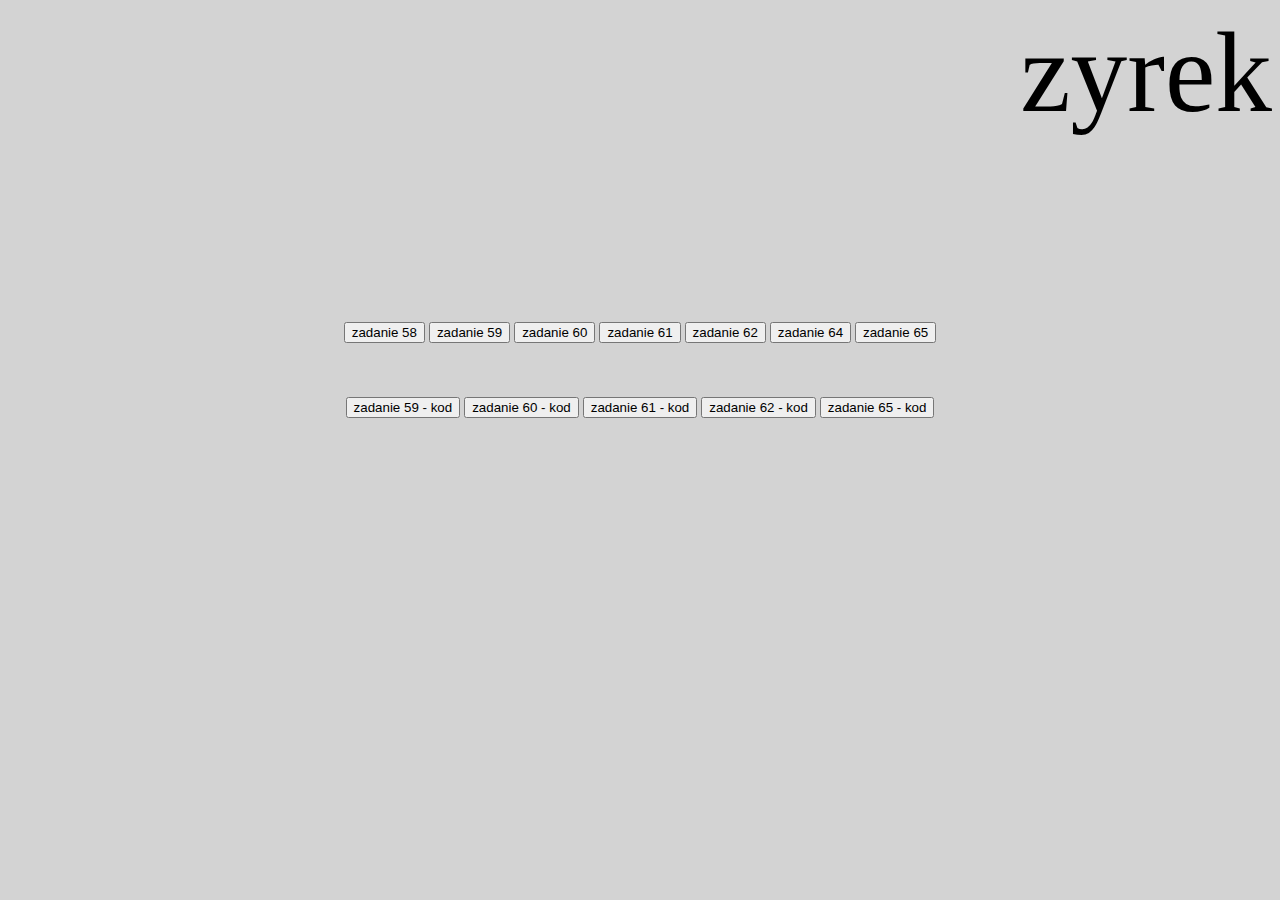
<file: index.html>
<html>
	<head>  
		<title></title>         
		<style>
		body {background-color:lightgrey;}

		</style>		
		<script language="JavaScript">             
			function WinOpen_zyrek_z58()                
			{ 
window.open("zadanie58_zyrek.html","zadanie58");               
			}      
				
			function WinOpen_zyrek_z59()                
			{ 
window.open("zadanie59_zyrek.html","zadanie59");               
			}     
			
			function WinOpen_zyrek_z60()
			{
window.open("zadanie60_zyrek.html","zadanie60");			
			}
			function WinOpen_zyrek_z61()
			{
window.open("zadanie61_zyrek.html","zadanie61");			
			}
			function WinOpen_zyrek_z62()
			{
window.open("zadanie62_zyrek.html","zadanie62");			
			}			

			function WinOpen_zyrek_z64()
			{
window.open("zadanie64_zyrek.html","zadanie64");			
			}		
			}			
			function WinOpen_zyrek_z59_kod()                
			{ 
window.open("zadanie59_zyrek_kod_kod.html","zadanie59_kod");               
			}     
						
			function WinOpen_zyrekk_z60_kod_z60_kod()
			{
window.open("zadanie60_zyrek_kod_kod.html","zadanie60_kod");			
			}	
			function WinOpen_zyrek_z61_kod()
			{
window.open("zadanie61_zyrek_kod_kod.html","zadanie61_kod");			
			}	
			function WinOpen_zyrek_z62_kod()
			{
window.open("zadanie62_zyrek_kod_kod.html","zadanie62_kod");			
			}	
			
	
		</script>       
	</head> 
<body>    
	<form>        
		<p align="right" style="font-size:3cm"> zyrek </p><br><br><br>
		<p align="center">
		<input type="button" name="button" value="zadanie 58" onclick="WinOpen_zyrek_z58(' ')">    
		<input type="button" name="button" value="zadanie 59" onclick="WinOpen_zyrek_z59(' ')"> 
		<input type="button" name="button" value="zadanie 60" onclick="WinOpen_zyrek_z60(' ')">
		<input type="button" name="button" value="zadanie 61" onclick="WinOpen_zyrek_z61(' ')">
		<input type="button" name="button" value="zadanie 62" onclick="WinOpen_zyrek_z62(' ')">
		<input type="button" name="button" value="zadanie 64" onclick="WinOpen_zyrek_z64(' ')">
		<input type="button" name="button" value="zadanie 65" onclick="WinOpen_zyrek_z65(' ')">
		<br> <br><br> <br>
		<input type="button" name="button" value="zadanie 59 - kod" onclick="WinOpen_zyrek_z59_kod(' ')">
		<input type="button" name="button" value="zadanie 60 - kod" onclick="WinOpen_zyrek_z60_kod(' ')">
		<input type="button" name="button" value="zadanie 61 - kod" onclick="WinOpen_zyrek_z61_kod(' ')">
		<input type="button" name="button" value="zadanie 62 - kod" onclick="WinOpen_zyrek_z62_kod(' ')">
		<input type="button" name="button" value="zadanie 65 - kod" onclick="WinOpen_zyrek_z65_kod(' ')">
		</p>
	</form> 
</body> 
</html>
</file>
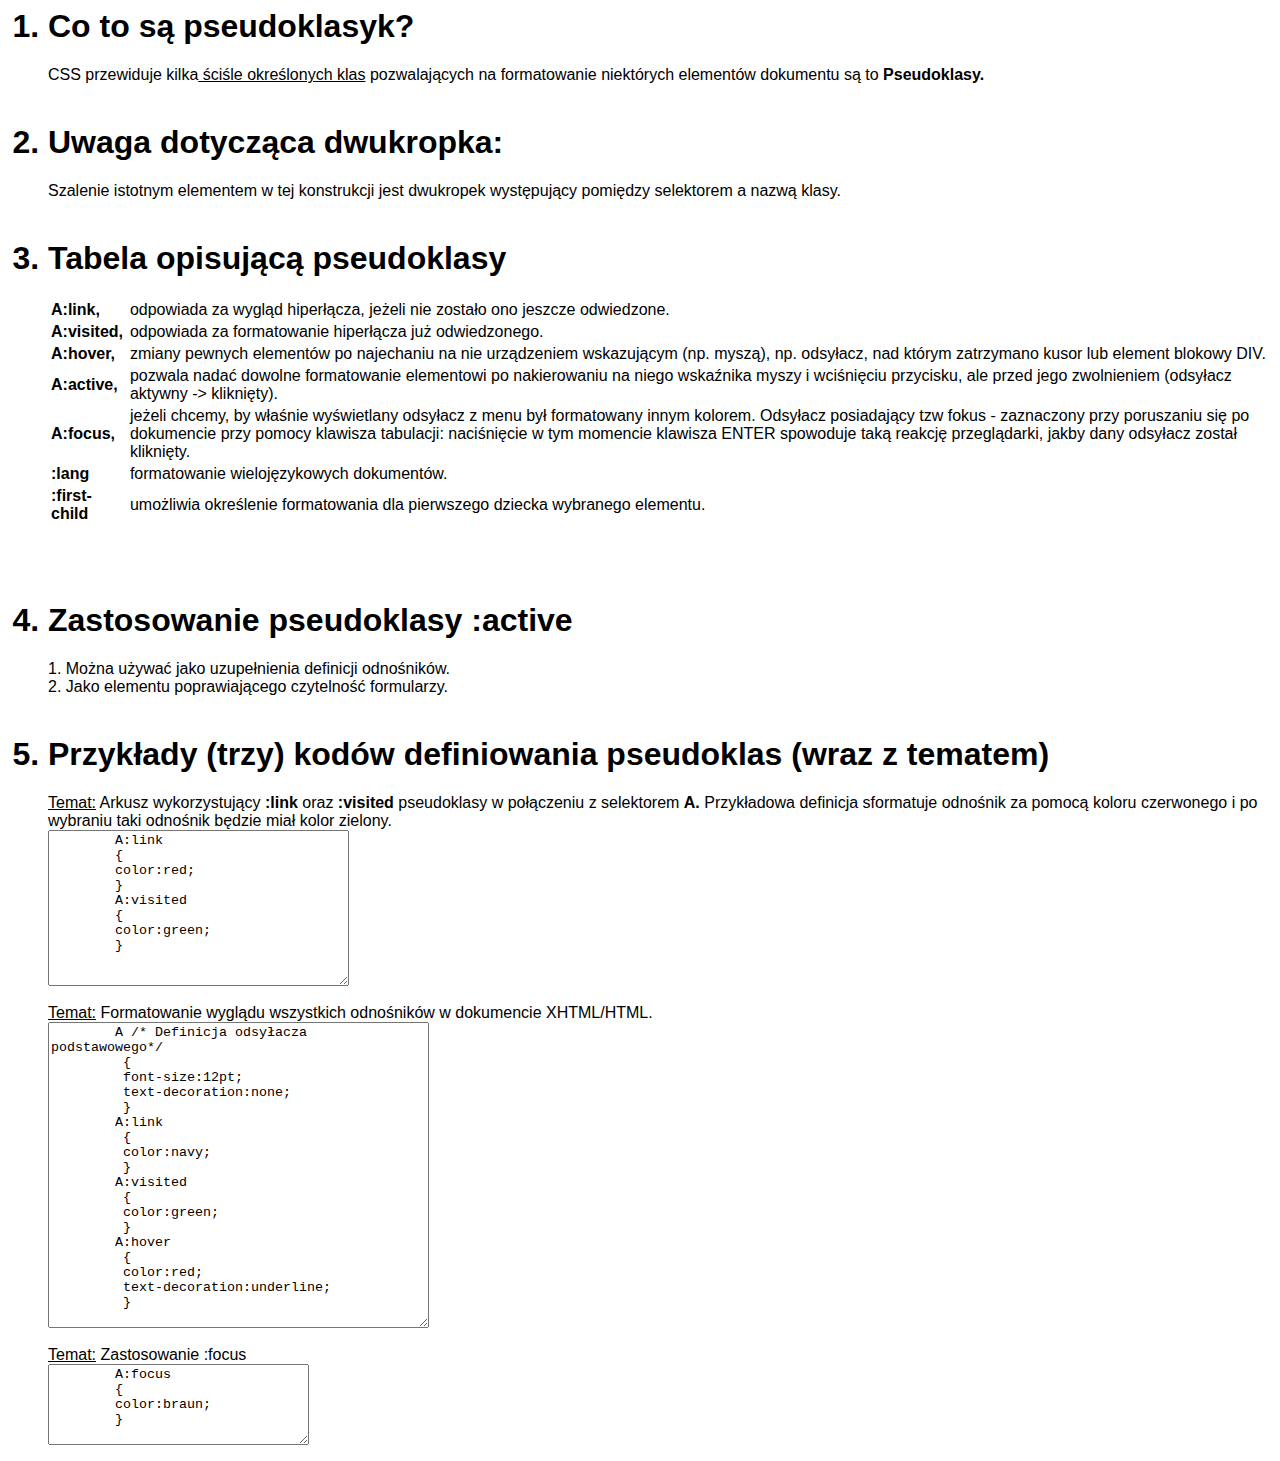
<file: zadanie58_zyrek.html>
<html>
<head>
    <title></title>
</head>
<body>
    <font face="Arial" size="3">
        <ol type="1">
           <h1> <li>
                Co to są pseudoklasyk? </h1>
            </li>
            CSS przewiduje kilka<u> ściśle określonych klas</u> pozwalających na formatowanie niektórych elementów dokumentu są to <b>Pseudoklasy.</b>
            <br><br>
       
          <h1> <li>
               Uwaga dotycząca dwukropka:
            </li></h1>
			
            Szalenie istotnym elementem w tej konstrukcji jest dwukropek występujący pomiędzy selektorem a nazwą klasy.
            <br><br>
            
            <h1><li>
                Tabela opisującą pseudoklasy</h1>
            </li>
            <table>
                <tr>
                    <td>
                        <b>A:link,</b>
                    </td>
                    <td>
                        odpowiada za wygląd hiperłącza, jeżeli nie zostało ono jeszcze odwiedzone.
                    </td>
                </tr>
                <tr>
                    <td>
                       <b> A:visited,</b>
                    </td>
                    <td>
                        odpowiada za formatowanie hiperłącza już odwiedzonego.
                    </td>
                </tr>
                <tr>
                    <td>
                      <b>  A:hover,</b>
                    </td>
                    <td>
                        zmiany pewnych elementów po najechaniu na nie urządzeniem wskazującym (np. myszą), np. odsyłacz, nad którym zatrzymano kusor lub element blokowy DIV.
                    </td>
                </tr>
                <tr>
                    <td>
                      <b>  A:active,</b>
                    </td>
                    <td>
                        pozwala nadać dowolne formatowanie elementowi po nakierowaniu na niego wskaźnika myszy i wciśnięciu przycisku, ale przed jego zwolnieniem (odsyłacz aktywny -> kliknięty).
                    </td>
                </tr>
                <tr>
                    <td>
                      <b>  A:focus,</b>
                    </td>
                    <td>
                        jeżeli chcemy, by właśnie wyświetlany odsyłacz z menu był formatowany innym kolorem. Odsyłacz posiadający tzw fokus - zaznaczony przy poruszaniu się po dokumencie przy pomocy klawisza
                        tabulacji: naciśnięcie w tym momencie klawisza ENTER spowoduje taką reakcję przeglądarki, jakby dany odsyłacz został kliknięty.
                    </td>
                </tr>
                <tr>
                    <td>
                       <b> :lang </b>
                    </td>
                    <td>
                        formatowanie wielojęzykowych dokumentów.
                    </td>
                </tr>
                <tr>
                    <td>
                      <b>  :first-child </b>
                    </td>
                    <td>
                        umożliwia określenie formatowania dla pierwszego dziecka wybranego elementu.
                    </td>
                </tr>
            </table>
            <br>            <br>
            <br>
            <h1><li>
                Zastosowanie pseudoklasy :active</h1>
            </li>
            1. Można używać jako uzupełnienia definicji odnośników.
            <br>
            2. Jako elementu poprawiającego czytelność formularzy.
            <br><br>
            
           <h1>  <li>
               Przykłady (trzy) kodów definiowania pseudoklas (wraz z tematem)</h1>
            </li>
           
                <u>Temat:</u> Arkusz wykorzystujący <b>:link</b> oraz <b>:visited</b> pseudoklasy w połączeniu z selektorem <b>A.</b>
                 Przykładowa definicja sformatuje odnośnik za pomocą koloru czerwonego i po wybraniu taki odnośnik będzie miał kolor zielony.
                <br>
                <textarea rows="10" cols="35">
        A:link
        {
        color:red;
        }
        A:visited
        {
        color:green;
        }
                </textarea>
           
            <br>
            <br>
            
                <u>Temat:</u> Formatowanie wyglądu wszystkich odnośników w dokumencie XHTML/HTML.
                <br>
                <textarea rows="20" cols="45">
	A /* Definicja odsyłacza podstawowego*/
	 {
	 font-size:12pt;
	 text-decoration:none;
	 }
	A:link
	 {
	 color:navy;
	 }
	A:visited
	 {
	 color:green;
	 }
	A:hover
	 {
	 color:red;
	 text-decoration:underline;
	 }
                </textarea>
            </center>
            <br><br>
            
            
                <u>Temat:</u> Zastosowanie :focus
                <br>
                <textarea rows="5" cols="30">
        A:focus
        {
        color:braun;
        }
                </textarea>
           
        </ol>
    </font>
   
</body>
</html>
</file>
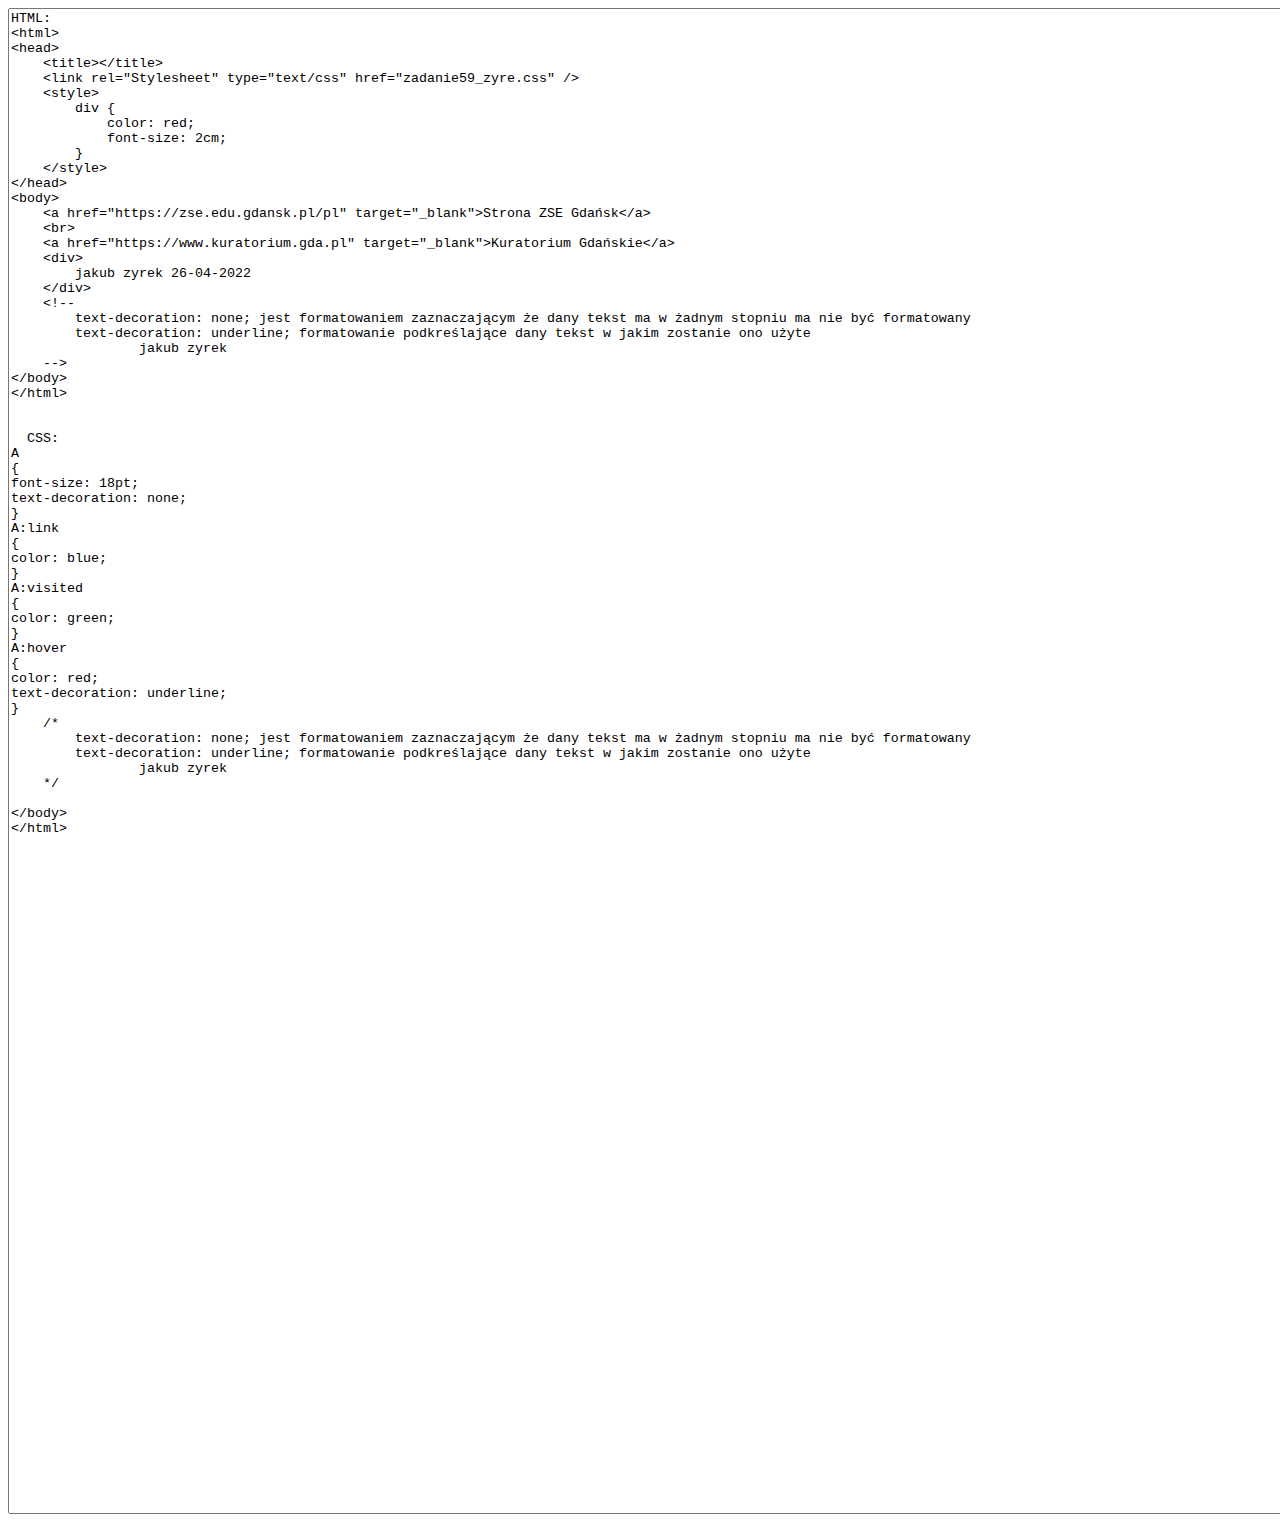
<file: zadanie59_zyrek_kod.html>
<html>
<head>
    <title></title>

</head>
<body>
<textarea cols=200 rows=100>
HTML:
<html>
<head>
    <title></title>
    <link rel="Stylesheet" type="text/css" href="zadanie59_zyre.css" />
    <style>
        div {
            color: red;
            font-size: 2cm;
        }
    </style>
</head>
<body>
    <a href="https://zse.edu.gdansk.pl/pl" target="_blank">Strona ZSE Gdańsk</a>
    <br>
    <a href="https://www.kuratorium.gda.pl" target="_blank">Kuratorium Gdańskie</a>
    <div>
        jakub zyrek 26-04-2022
    </div>
    <!--
        text-decoration: none; jest formatowaniem zaznaczającym że dany tekst ma w żadnym stopniu ma nie być formatowany
        text-decoration: underline; formatowanie podkreślające dany tekst w jakim zostanie ono użyte
		jakub zyrek
    -->
</body>
</html>
   
   
  CSS:
A
{
font-size: 18pt;
text-decoration: none;
}
A:link
{
color: blue;
}
A:visited
{
color: green;
}
A:hover
{
color: red;
text-decoration: underline;
}
    /*
        text-decoration: none; jest formatowaniem zaznaczającym że dany tekst ma w żadnym stopniu ma nie być formatowany
        text-decoration: underline; formatowanie podkreślające dany tekst w jakim zostanie ono użyte
		jakub zyrek
    */
   
</body>
</html>
</textarea>
</body>
</html>
</file>
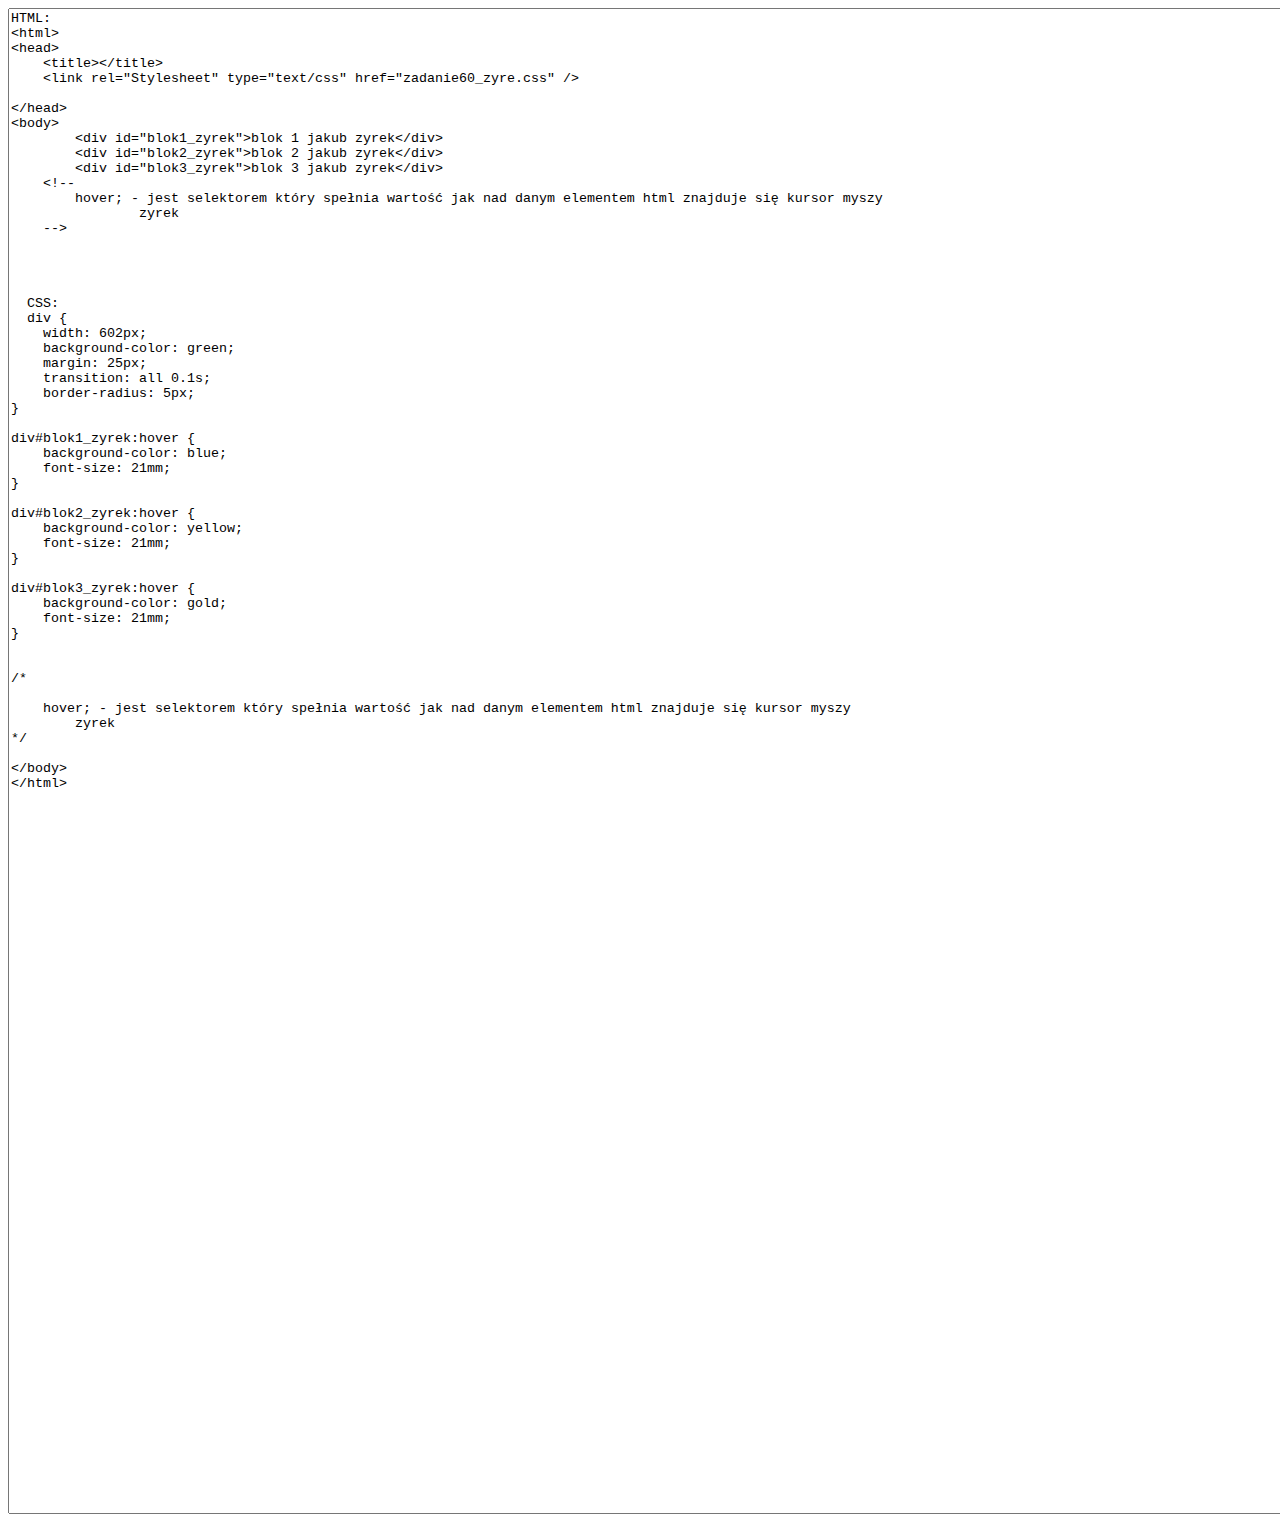
<file: zadanie60_zyrek_kod.html>
<html>
<head>
    <title></title>

</head>
<body>
<textarea cols=200 rows=100>
HTML:
<html>
<head>
    <title></title>
    <link rel="Stylesheet" type="text/css" href="zadanie60_zyre.css" />

</head>
<body>
        <div id="blok1_zyrek">blok 1 jakub zyrek</div>
        <div id="blok2_zyrek">blok 2 jakub zyrek</div>
        <div id="blok3_zyrek">blok 3 jakub zyrek</div>
    <!--
        hover; - jest selektorem który spełnia wartość jak nad danym elementem html znajduje się kursor myszy
		zyrek
    -->
   
   
   
   
  CSS:
  div {
    width: 602px;
    background-color: green;
    margin: 25px;
    transition: all 0.1s;
    border-radius: 5px;
}

div#blok1_zyrek:hover {
    background-color: blue;
    font-size: 21mm;
}

div#blok2_zyrek:hover {
    background-color: yellow;
    font-size: 21mm;
}

div#blok3_zyrek:hover {
    background-color: gold;
    font-size: 21mm;
}


/*
   
    hover; - jest selektorem który spełnia wartość jak nad danym elementem html znajduje się kursor myszy
	zyrek
*/
   
</body>
</html>
</textarea>
</body>
</html>
</file>
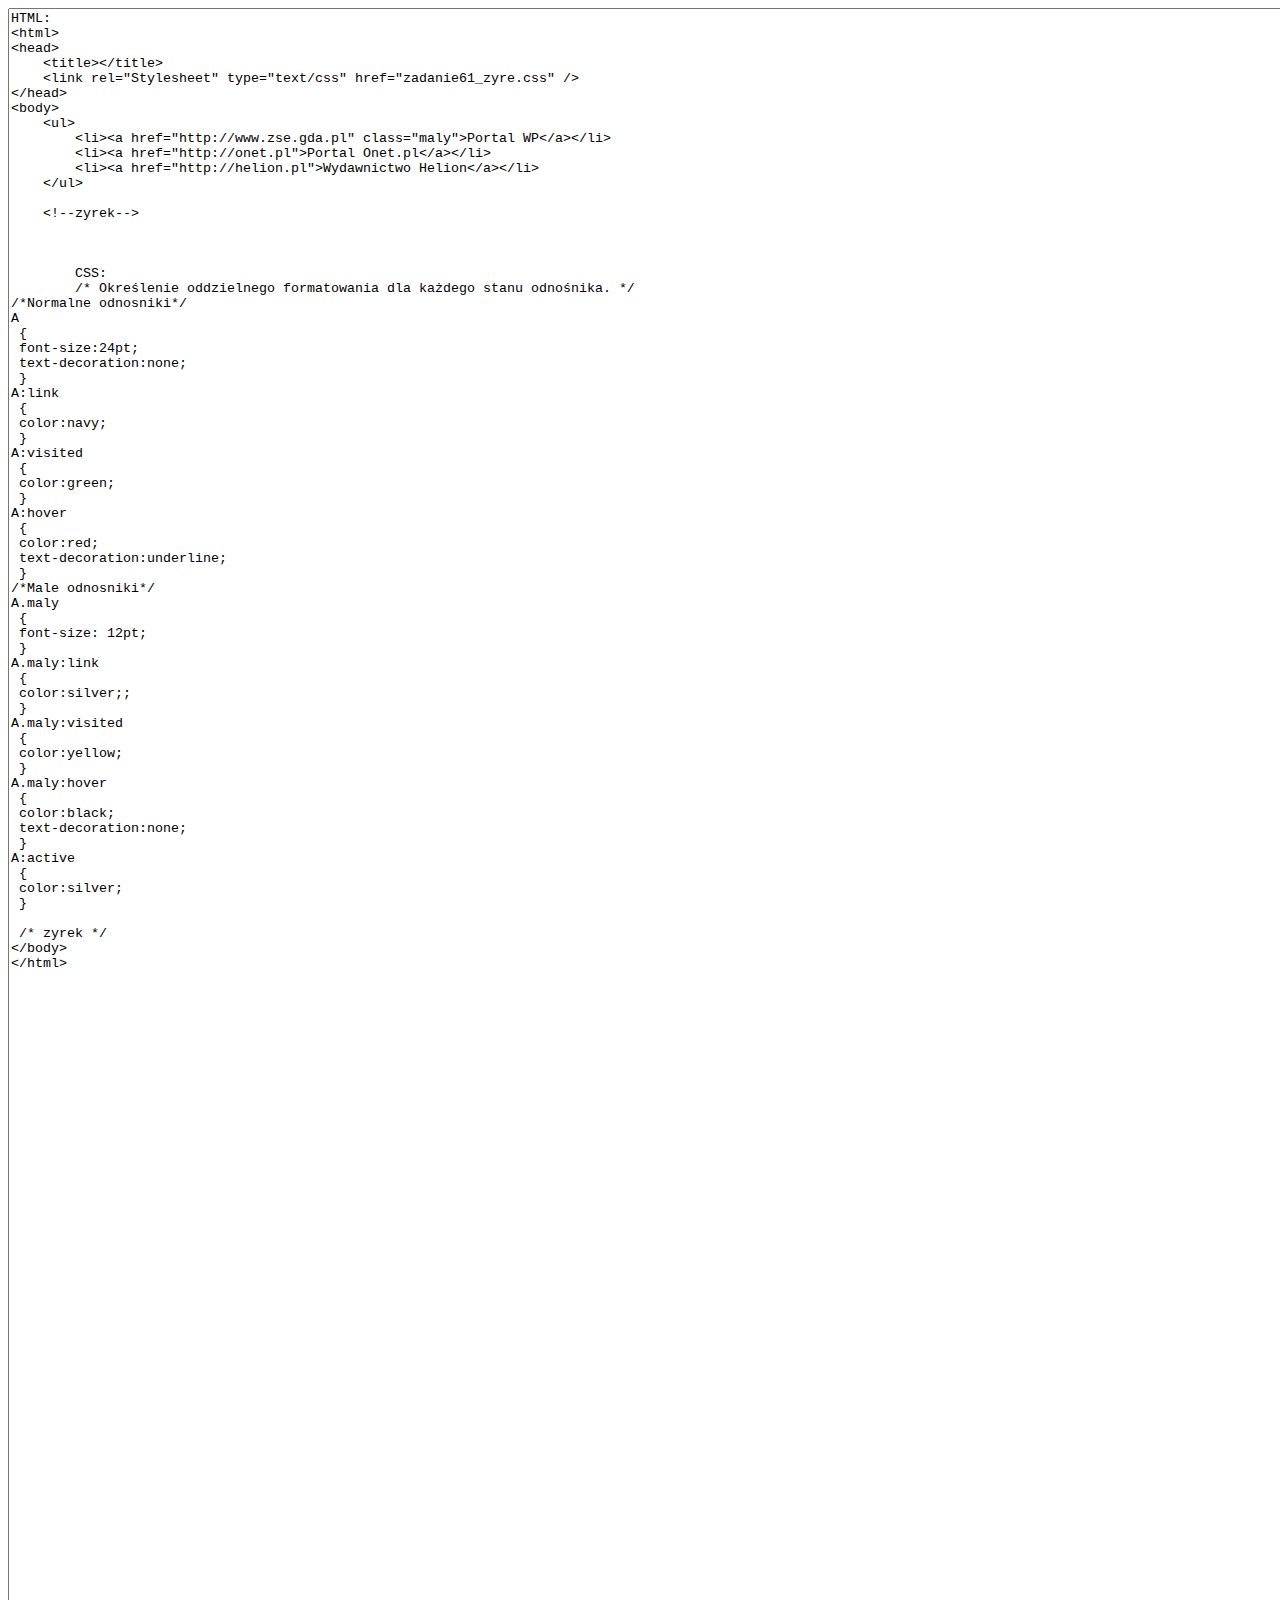
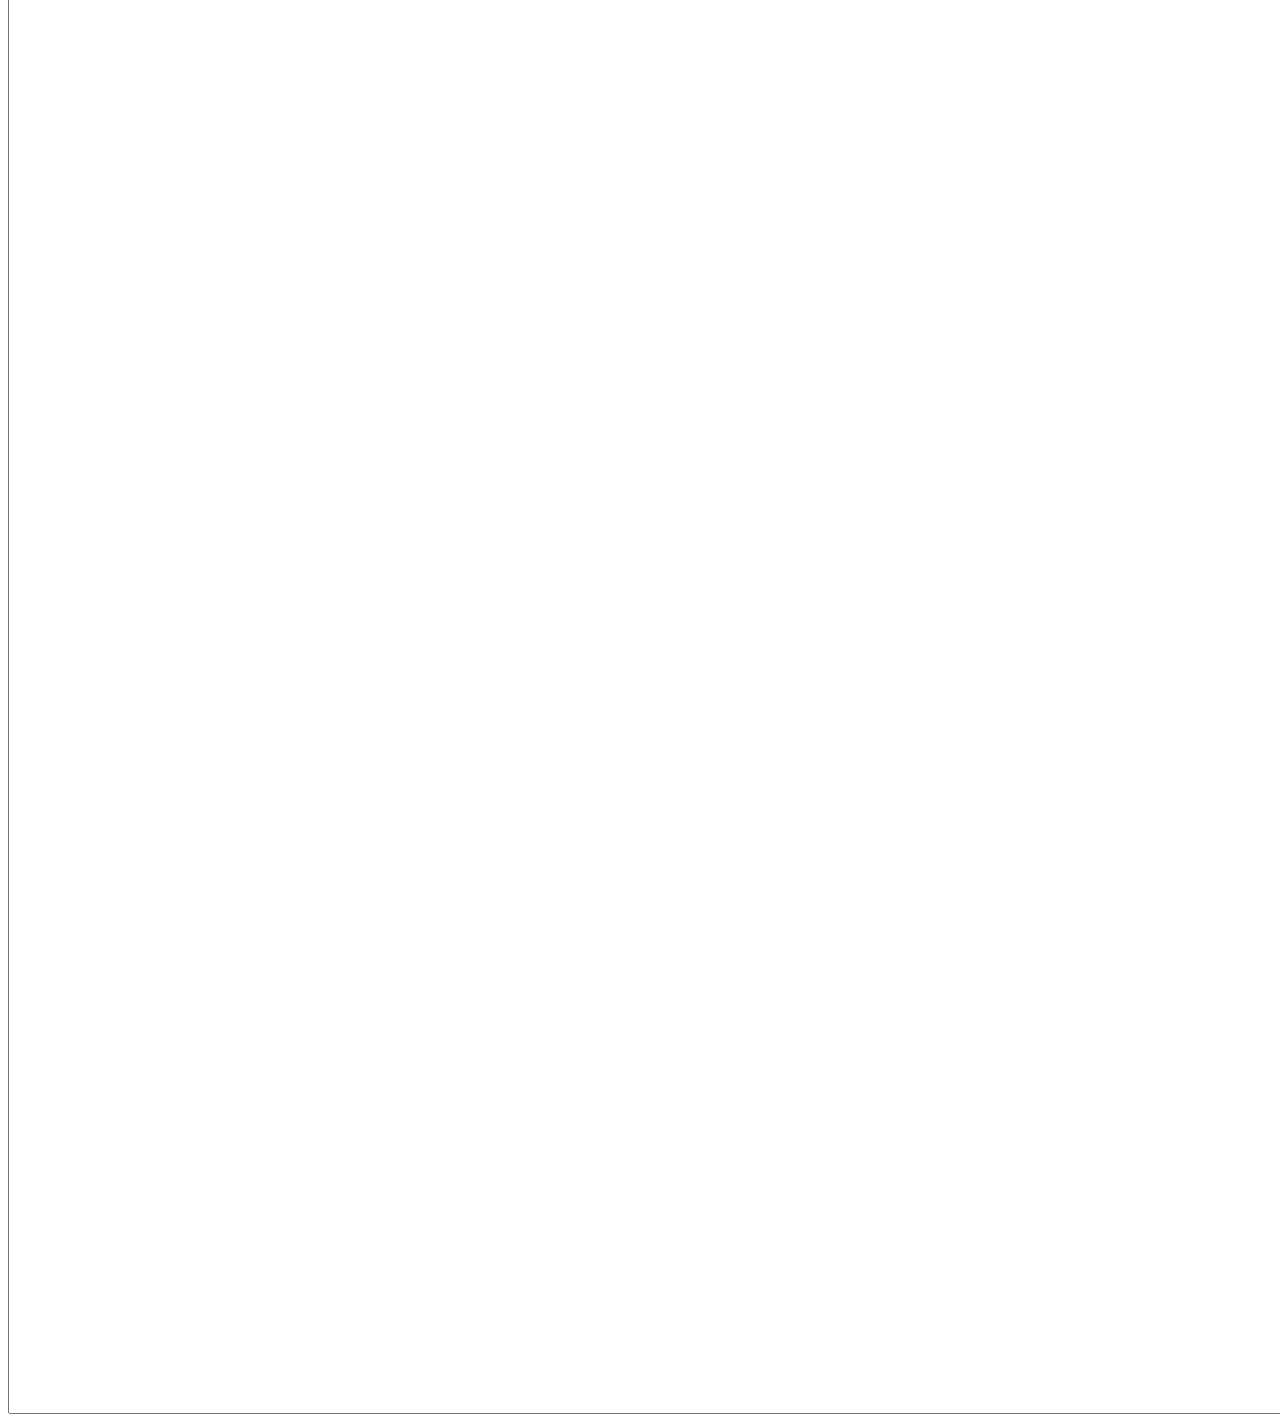
<file: zadanie61_zyrek_kod.html>
<html>
<head>
    <title></title>

</head>
<body>
<textarea cols=200 rows=200>
HTML:
<html>
<head>
    <title></title>
    <link rel="Stylesheet" type="text/css" href="zadanie61_zyre.css" />
</head>
<body>
    <ul>
        <li><a href="http://www.zse.gda.pl" class="maly">Portal WP</a></li>
        <li><a href="http://onet.pl">Portal Onet.pl</a></li>
        <li><a href="http://helion.pl">Wydawnictwo Helion</a></li>
    </ul>
 
    <!--zyrek-->
	
	
	
	CSS:
	/* Określenie oddzielnego formatowania dla każdego stanu odnośnika. */
/*Normalne odnosniki*/
A
 {
 font-size:24pt;
 text-decoration:none;
 }
A:link
 {
 color:navy;
 }
A:visited
 {
 color:green;
 }
A:hover
 {
 color:red;
 text-decoration:underline;
 }
/*Male odnosniki*/
A.maly
 {
 font-size: 12pt;
 }
A.maly:link
 {
 color:silver;;
 }
A.maly:visited
 {
 color:yellow;
 }
A.maly:hover
 {
 color:black;
 text-decoration:none;
 }
A:active
 {
 color:silver;
 }

 /* zyrek */ 
</body>
</html>

</textarea>
</body>
</html>
</file>
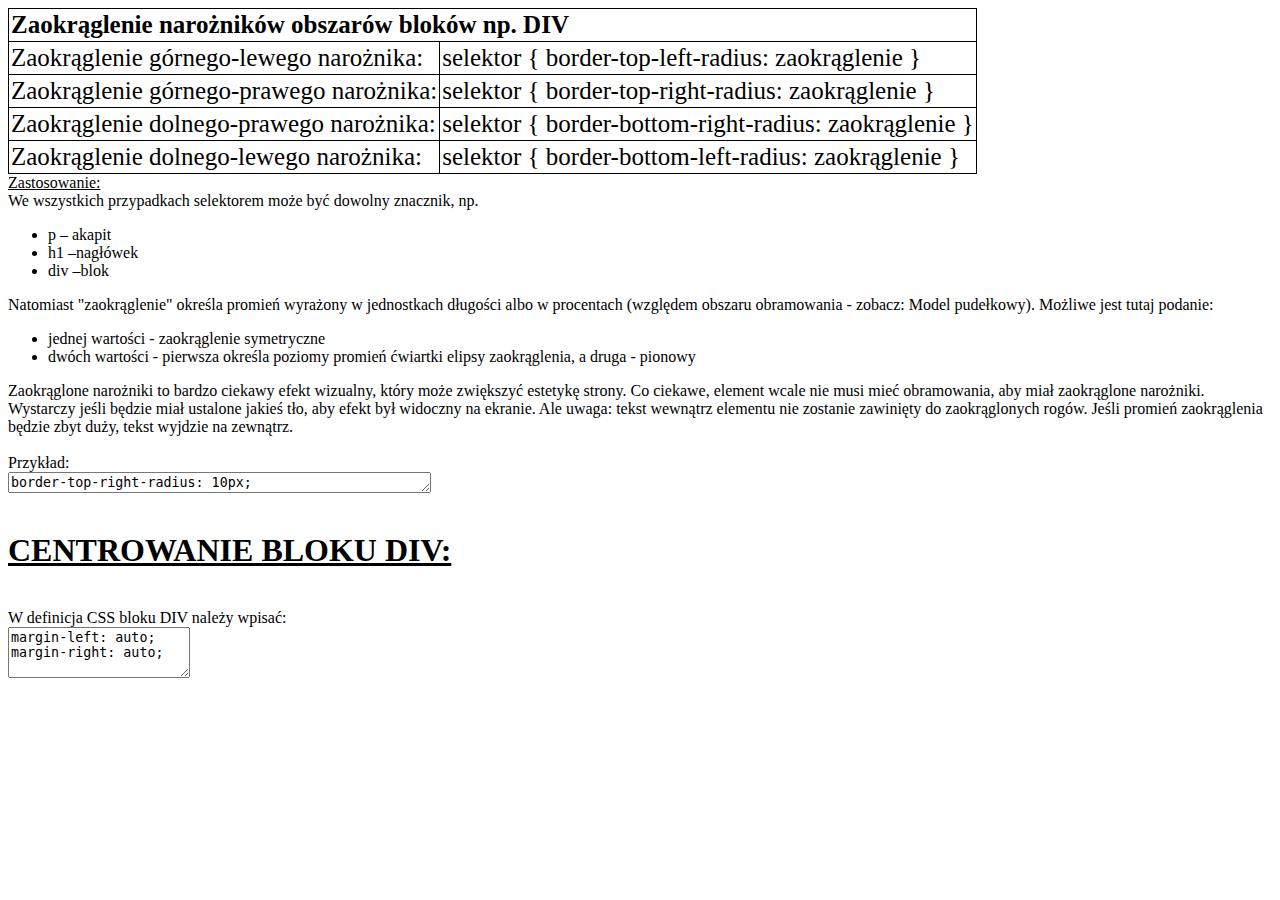
<file: zadanie64_zyrek.html>
<html>
<head>
    <title></title>
    <style>
        table, td, tr {
            text-align: left;
            padding: 2px;
            border: 1px solid;
            border-collapse: collapse;
            font-size: 25px;
        }

    </style>
</head>
<body>
    <table>
        <tr>
            <td colspan="2">
                <b> Zaokrąglenie narożników obszarów bloków np. DIV</b>

            </td>
        </tr>
        <tr>
            <td>
                Zaokrąglenie górnego-lewego narożnika:
            </td>
            <td>
                selektor { border-top-left-radius: zaokrąglenie }
            </td>
        </tr>
        <tr>
            <td>
                Zaokrąglenie górnego-prawego narożnika:
            </td>
            <td>
                selektor { border-top-right-radius: zaokrąglenie }
            </td>
        </tr>
        <tr>
            <td>
                Zaokrąglenie dolnego-prawego narożnika:
            </td>
            <td>
                selektor { border-bottom-right-radius: zaokrąglenie }
            </td>
        </tr>
        <tr>
            <td>
                Zaokrąglenie dolnego-lewego narożnika:
            </td>
            <td>
                selektor { border-bottom-left-radius: zaokrąglenie }
            </td>
        </tr>
    </table>

        <u>
            Zastosowanie:
        </u>
        <br/>
        We wszystkich przypadkach selektorem może być dowolny znacznik, np.
        <ul>
            <li>
                p – akapit
            </li>
            <li>
                h1 –nagłówek
            </li>
            <li>
                div –blok
            </li>
        </ul>
        Natomiast "zaokrąglenie" określa promień wyrażony w jednostkach długości albo w procentach (względem obszaru obramowania - zobacz: Model pudełkowy). Możliwe jest tutaj podanie:
        <ul>
            <li>
                jednej wartości - zaokrąglenie symetryczne
            </li>
            <li>
                dwóch wartości - pierwsza określa poziomy promień ćwiartki elipsy zaokrąglenia, a druga - pionowy
            </li>
        </ul>
        Zaokrąglone narożniki to bardzo ciekawy efekt wizualny, który może zwiększyć estetykę strony. Co ciekawe, element wcale nie musi mieć obramowania, aby miał zaokrąglone narożniki.
        Wystarczy jeśli będzie miał ustalone jakieś tło, aby efekt był widoczny na ekranie. Ale uwaga: tekst wewnątrz elementu nie zostanie zawinięty do zaokrąglonych rogów.
        Jeśli promień zaokrąglenia będzie zbyt duży, tekst wyjdzie na zewnątrz.
        <br>
        <br>
        
            Przykład:
            <br>
            <textarea rows="1" cols="50">
border-top-right-radius: 10px;
            </textarea>
            <br>
            <br>
            <u>
                <b><h1> CENTROWANIE BLOKU DIV: </h1></b>
            </u>
            <br>
            W definicja CSS bloku DIV należy wpisać:
            <br>
            <textarea rows="3" cols="20">
margin-left: auto;
margin-right: auto;
            </textarea>

</body>
</html>
</file>
